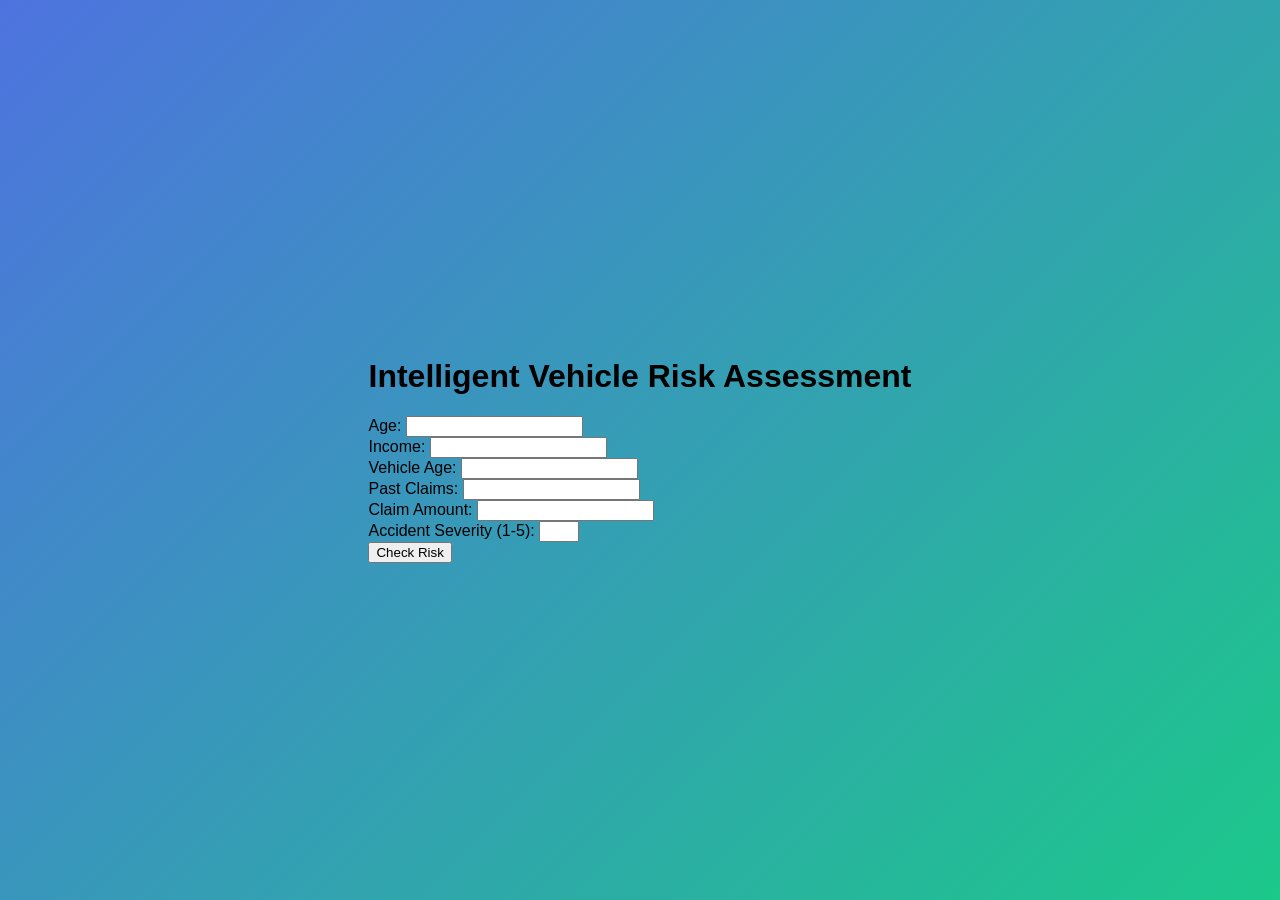
<file: service/Templates/index.html>
<!DOCTYPE html>
<html lang="en">
<head>
    <meta charset="UTF-8">
    <title>Vehicle Risk Assessment</title>
    <link rel="stylesheet" href="/static/css/style.css">
</head>
<body>
    <div class="container">
        <h1>Intelligent Vehicle Risk Assessment</h1>
        <form action="/predict-ui" method="post">
            <label>Age:</label>
            <input type="number" name="age" required><br>

            <label>Income:</label>
            <input type="number" name="income" required><br>

            <label>Vehicle Age:</label>
            <input type="number" name="vehicle_age" required><br>

            <label>Past Claims:</label>
            <input type="number" name="past_claims" required><br>

            <label>Claim Amount:</label>
            <input type="number" name="claim_amount" required><br>

            <label>Accident Severity (1-5):</label>
            <input type="number" name="accident_severity" min="1" max="5" required><br>

            <button type="submit">Check Risk</button>
        </form>
    </div>
</body>
</html>
</file>
<file: static/css/style.css>
body {
    margin: 0;
    font-family: 'Segoe UI', sans-serif;
    background: linear-gradient(135deg, #4e73df, #1cc88a);
    display: flex;
    justify-content: center;
    align-items: center;
    height: 100vh;
}

/* Main container */
.dashboard {
    width: 100%;
    display: flex;
    justify-content: center;
}

/* Card design */
.card {
    background: white;
    padding: 40px;
    border-radius: 16px;
    width: 500px;
    text-align: center;
    box-shadow: 0 15px 35px rgba(0,0,0,0.2);
    transform: translateY(20px);
}

/* Fade animation */
.fade-in {
    animation: fadeIn 0.8s ease forwards;
}

@keyframes fadeIn {
    from { opacity: 0; transform: translateY(40px); }
    to { opacity: 1; transform: translateY(0); }
}

/* Badge styling */
.badge {
    margin: 20px auto;
    padding: 10px 25px;
    border-radius: 50px;
    font-weight: bold;
    font-size: 18px;
    display: inline-block;
    color: white;
}

.badge.low {
    background-color: #1cc88a;
}

.badge.high {
    background-color: #e74a3b;
}

/* Explanation text */
.explanation {
    color: #555;
    margin-bottom: 30px;
}

/* Button */
.back-btn {
    display: inline-block;
    margin-top: 20px;
    padding: 10px 20px;
    border-radius: 8px;
    text-decoration: none;
    background-color: #4e73df;
    color: white;
    transition: 0.3s ease;
}

.back-btn:hover {
    background-color: #2e59d9;
}
</file>
